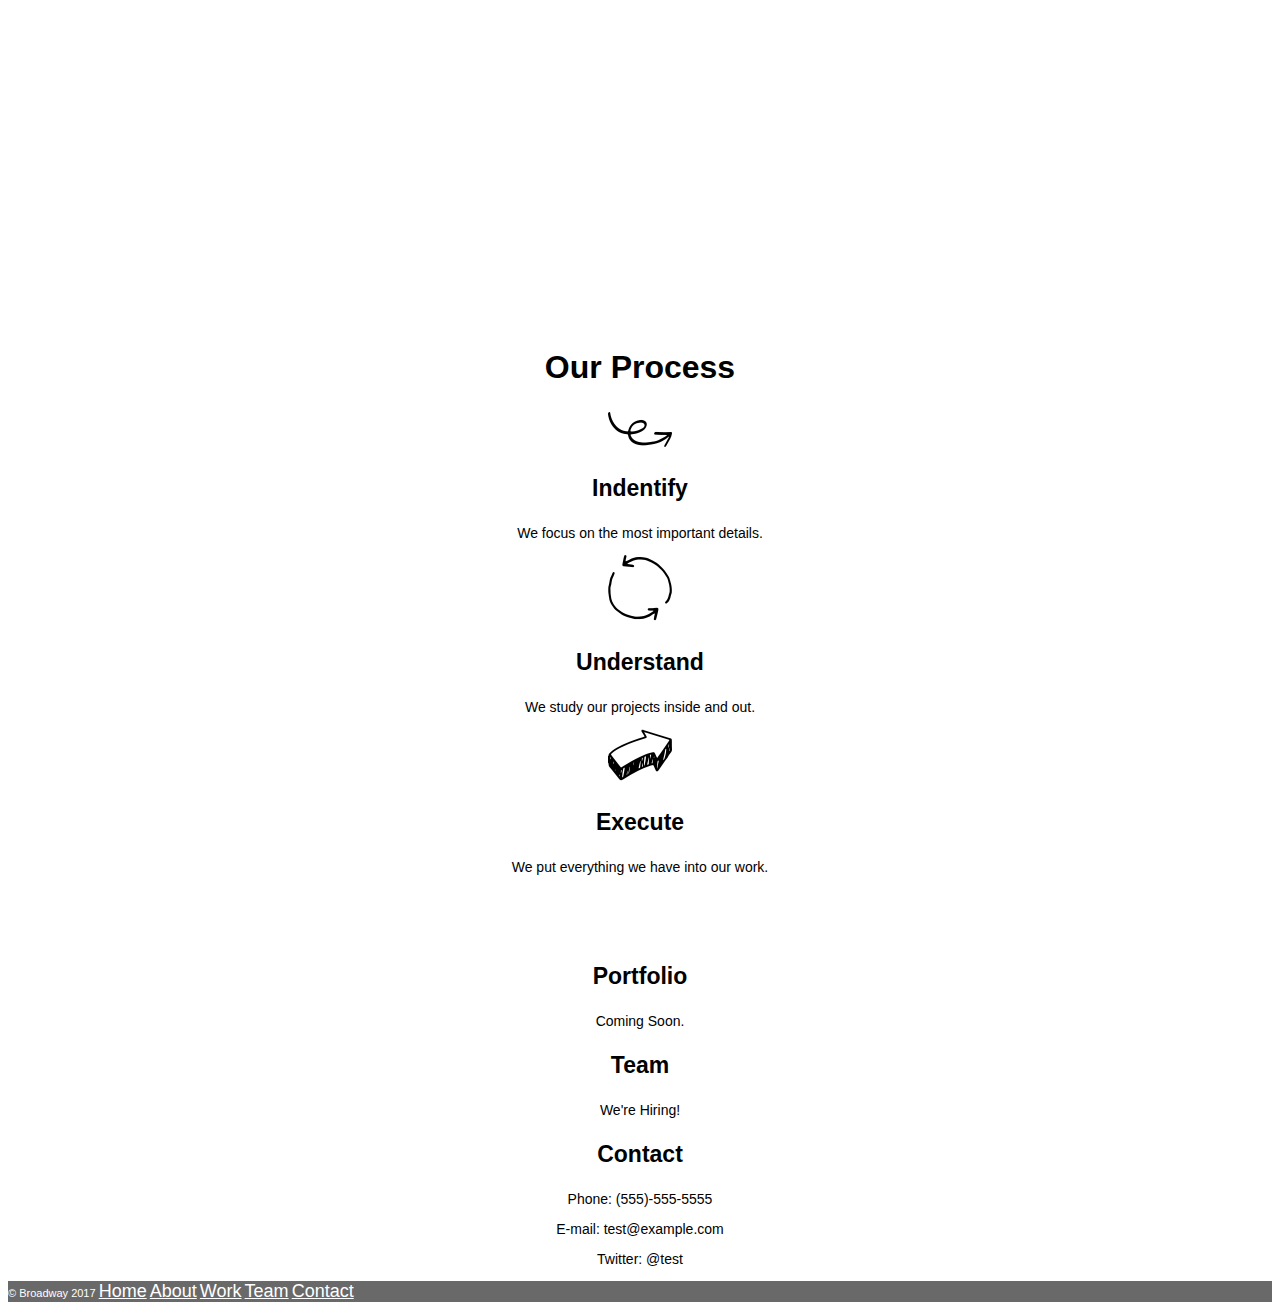
<file: Broadway/index.html>
<!DOCTYPE html>
<html>
<head>
  <link href="./resources/css/style.css" type="text/css" rel="stylesheet">
  <title>Broadway Design</title>
</head>
<body>

<div class="menu">
  <h1>Broadway Design

<p> <a id="home" href="#">Home</a></p>
<p> <a id="process" href="#">Process</a></p>
<p> <a id="work" href="#">  Work</a></p>
<p> <a id="team" href="#">Team</a></p>
<p> <a id="contact" href="#">  Contact</a></p>
</h1>
</div>


<div class="process">
<h2>Our Process </h2>
</div>

<div class="identify">
<img src= "./resources/images/identify.png">
<h3>Indentify</h3>
</div>
<p>
  We focus on the most important details.
</p>

<div class="understand">
<img src= "./resources/images/understand.png">
<h3>Understand </h3>
</div>
<p>
  We study our projects inside and out.
</p>

<div class="execute">
<img src= "./resources/images/execute.png">
<h3>Execute</h3>
</div>
<p>
  We put everything we have into our work.
</p>

<h4>Designed in New York</h4>

<div class="portfolio">
<h3>Portfolio</h3>
</div>
<p>
  Coming Soon.
</p>

<div class="team">
<h3>Team</h3>
</div>
<p>
  We're Hiring!
</p>

<div class="contact">
<h3>Contact</h3>
<p>  Phone: (555)-555-5555 </p>
<p>  E-mail: test@example.com </p>
<p>  Twitter: @test </p>
</div>

<div id="footer">
© Broadway 2017
<a id="home" href="#">Home</a>
<a id="about" href="#">About</a>
<a id="work" href="#">  Work</a>
<a id="team" href="#">Team</a>
<a id="contact" href="#">  Contact </a>
</div>

</body>
</html>
</file>
<file: Broadway/resources/css/style.css>
*{
  font-family: Helvetica;
  text-align: center;
  font-size: 18px;
  }

h1{
  font-size: 70px;
  font-weight: bold;
  color: white;
  background-image: url(https://s3.amazonaws.com/codecademy-content/programs/freelance-one/broadway/images/the-flatiron-building.png);
  background-position: center;
    }

.menu{
  color: white;
  font-size: 18px;
  }

h2{
  font-weight: bold;
  font-size: 32px;
}

p{
    font-size: 14px;
}

h3{
  font-size: 23px;
  font-weight: bold;
}

h4{
  font-size:23px;
  font-weight:bold;
  color:white;
  background-image: url(https://s3.amazonaws.com/codecademy-content/programs/freelance-one/broadway/images/the-flatiron-building.png);
  background-position: center;
}

#footer{
  text-align: left;
  color: white;
  font-size: 11px;
  background-color: dimgray;
  }

a {
  color: white;
  font-size: 18px;
}
</file>
